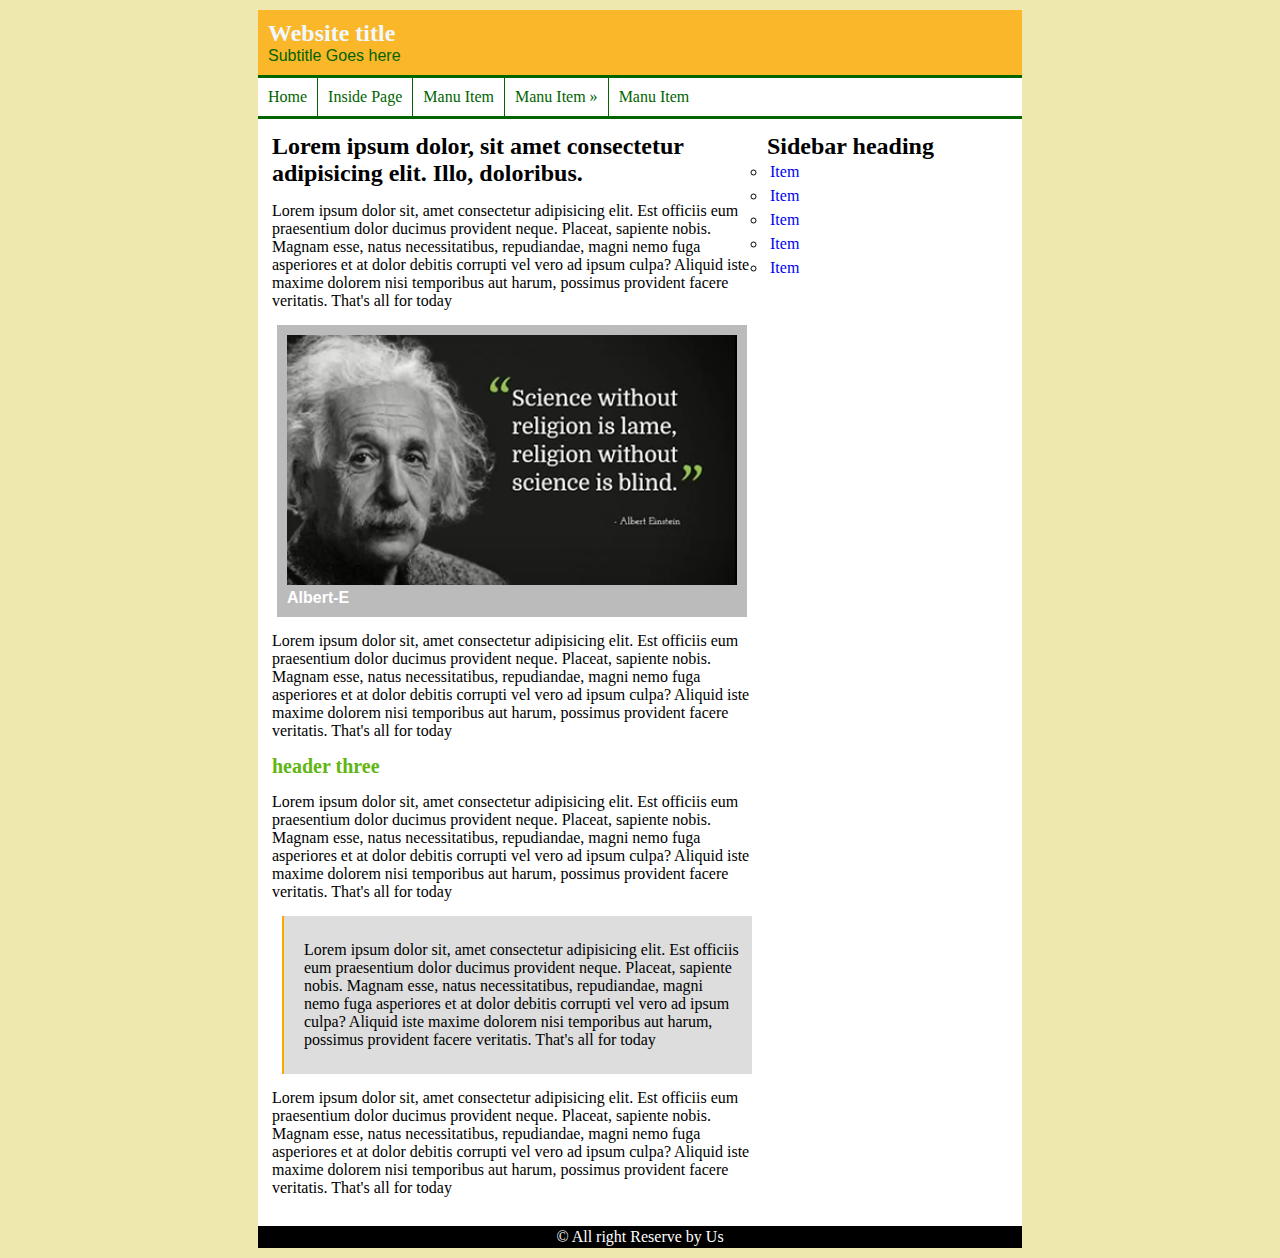
<file: inside.html>
<!DOCTYPE html>
<html lang="en">
<head>
  <meta charset="UTF-8">
  <meta http-equiv="X-UA-Compatible" content="IE=edge">
  <meta name="viewport" content="width=device-width, initial-scale=1.0">
  <title>Inside page</title>

  <link rel="stylesheet" href="style.css">


 <link rel="icon" href="Images/icons8-favicon-48.png" type="Images/png">


</head>
<body>
  <div id="wrapper">
    <header>
      <div id ="header">
        <h2>Website title</h2>
        <p>Subtitle Goes here</p>
      </div>
    </header>
  
    <nav>
      <div id="nav">
        <ul>
          <li><a href="Index.html">Home</a></li>
          <li><a href="#">Inside Page</a></li>
          <li><a href="#">Manu Item</a></li>
          <li><a href="#">Manu Item &raquo;</a>
            <ul>
              <li><a href="">Manu Item</a></li>
              <li><a href="">Manu Item</a></li>
              <li><a href="">Manu Item</a></li>
              <li><a href="">Manu Item</a></li>
            </ul>
          </li>
          <li><a href="#">Manu Item</a></li>
        </ul>
      </div>
    </nav>
  
  
    <div id="content_wrapper">
      <div id="content">
        <article>
          <h2>Lorem ipsum dolor, sit amet consectetur adipisicing elit. Illo, doloribus.</h2>
          <p>Lorem ipsum dolor sit, amet consectetur adipisicing elit. Est officiis eum praesentium dolor ducimus provident neque. Placeat, sapiente nobis. Magnam esse, natus necessitatibus, repudiandae, magni nemo fuga asperiores et at dolor debitis corrupti vel vero ad ipsum culpa? Aliquid iste maxime dolorem nisi temporibus aut harum, possimus provident facere veritatis. That's all for today</p>

          

          <figure>
            <img src="Images/Albert-E.png" alt="">
            <figcaption>Albert-E</figcaption>
          </figure>

          <p>Lorem ipsum dolor sit, amet consectetur adipisicing elit. Est officiis eum praesentium dolor ducimus provident neque. Placeat, sapiente nobis. Magnam esse, natus necessitatibus, repudiandae, magni nemo fuga asperiores et at dolor debitis corrupti vel vero ad ipsum culpa? Aliquid iste maxime dolorem nisi temporibus aut harum, possimus provident facere veritatis. That's all for today</p>

          <h3>header three</h3>
          <p>Lorem ipsum dolor sit, amet consectetur adipisicing elit. Est officiis eum praesentium dolor ducimus provident neque. Placeat, sapiente nobis. Magnam esse, natus necessitatibus, repudiandae, magni nemo fuga asperiores et at dolor debitis corrupti vel vero ad ipsum culpa? Aliquid iste maxime dolorem nisi temporibus aut harum, possimus provident facere veritatis. That's all for today</p>

          <blockquote>
            <p>Lorem ipsum dolor sit, amet consectetur adipisicing elit. Est officiis eum praesentium dolor ducimus provident neque. Placeat, sapiente nobis. Magnam esse, natus necessitatibus, repudiandae, magni nemo fuga asperiores et at dolor debitis corrupti vel vero ad ipsum culpa? Aliquid iste maxime dolorem nisi temporibus aut harum, possimus provident facere veritatis. That's all for today</p>
          </blockquote>

          <p>Lorem ipsum dolor sit, amet consectetur adipisicing elit. Est officiis eum praesentium dolor ducimus provident neque. Placeat, sapiente nobis. Magnam esse, natus necessitatibus, repudiandae, magni nemo fuga asperiores et at dolor debitis corrupti vel vero ad ipsum culpa? Aliquid iste maxime dolorem nisi temporibus aut harum, possimus provident facere veritatis. That's all for today</p>
          
        </article>
      </div>
  
      <div id="aside">
        <aside>
          <h2>Sidebar heading</h2>
          <ul>
            <li><a href="#">Item</a></li>
            <li><a href="#">Item</a></li>
            <li><a href="#">Item</a></li>
            <li><a href="#">Item</a></li>
            <li><a href="#">Item</a></li>
          </ul>
        </aside>
      </div>
    </div>
  
    <footer id="footer">
      <div>&copy All right Reserve by Us</div>
    </footer>
  </div>

</body>
</html>






<!--


<!DOCTYPE html>
<html lang="en">
<head>
    <meta charset="UTF-8">
    <meta http-equiv="X-UA-Compatible" content="IE=edge">
    <meta name="viewport" content="width=device-width, initial-scale=1.0">
    <title>My New Web Design Project start </title>
    <!--
        <link rel="stylesheet" href="themes/default/default.css" type="text/css" media="screen" />
        <link rel="stylesheet" href="themes/light/light.css" type="text/css" media="screen" />
        <link rel="stylesheet" href="themes/dark/dark.css" type="text/css" media="screen" />
        <link rel="stylesheet" href="themes/bar/bar.css" type="text/css" media="screen" />
        <link rel="stylesheet" href="nivo-slider.css" type="text/css" media="screen" />

    <script src="http://ajax.googleapis.com/ajax/libs/jquery/1.11.3/jquery.min.js"></script>
	<script src="js/bjqs-1.3.min.js"></script>	
	<link rel="stylesheet" href="bjqs.css">

    <link rel="stylesheet" href="style.css">
    <link rel="stylesheet" href="font/font.css">
</head>

<body>
  <h2> Slider</h2>

    <div class="bnrLft">
        <div id="banner-slide">
          <!-- start Basic Jquery Slider
          <ul class="bjqs">
            <li><img src="Images/banner01.jpg" alt="">
              <div class="bjqs-caption">
                <h2>WHAT WE OFFER</h2>
                <p>Lorem ipsum dolor sit amet, <br>
                  consectetur adipisicing elit</p>
                <a href="#">READ MORE</a> </div>
            </li>
            <li><img src="Images/banner02.jpg" alt="">
              <div class="bjqs-caption">
                <h2>WHAT WE OFFER</h2>
                <p>Lorem ipsum dolor sit amet, <br>
                  consectetur adipisicing elit</p>
                <a href="#">READ MORE</a> </div>
            </li>
            <li><img src="Images/banner03.jpg" alt="">
              <div class="bjqs-caption">
                <h2>WHAT WE OFFER</h2>
                <p>Lorem ipsum dolor sit amet, <br>
                  consectetur adipisicing elit</p>
                <a href="#">READ MORE</a> </div>
            </li>
          </ul>
          <!-- end Basic jQuery Slider 
        </div>
      </div>
      <!-- End outer wrapper 
   
  <script class="secret-source">
          jQuery(document).ready(function($) {
            
            $('#banner-slide').bjqs({
              animtype      : 'slide',
              height        : 395,
              width         : 617,
              responsive    : true,
              randomstart   : false
            });
            
          });
  </script>
      <script src="http://ajax.googleapis.com/ajax/libs/jquery/1.10.2/jquery.min.js"></script>
      <script src="js/bjqs-1.3.min.js"></script>
      <script type="text/javascript" src="js/acor.js">
  
  /***********************************************
  * Accordion Content script- (c) Dynamic Drive DHTML code library (www.dynamicdrive.com)
  * Visit http://www.dynamicDrive.com for hundreds of DHTML scripts
  * This notice must stay intact for legal use
  ***********************************************/
  
  </script>






<!--

<div class="slider-wrapper theme-bar">
        <div id="slider" class="nivoSlider">
            <img src="Images/toystory.jpg" data-thumb="Images/toystory.jpg" alt="" />

            <a href="http://dev7studios.com"><img src="Images/up.jpg" data-thumb="Images/up.jpg" alt="" title="This is an example of a caption" /></a>

            <img src="Images/walle.jpg" data-thumb="Images/walle.jpg" alt="" data-transition="slideInLeft" />

            <img src="Images/nemo.jpg" data-thumb="Images/nemo.jpg" alt="" title="#htmlcaption" />
        </div>
        <div id="htmlcaption" class="nivo-html-caption">
            <strong>This</strong> is an example of a <em>HTML</em> caption with <a href="#">a link</a>. 
        </div>
    </div>

    <script type="text/javascript" src="js/jquery-1.9.0.min.js"></script>
    <script type="text/javascript" src="js/jquery.nivo.slider.js"></script>
    <script type="text/javascript">
    $(window).load(function() {
        $('#slider').nivoSlider();
    });
    </script>



    
</body>
</html> -->
</file>
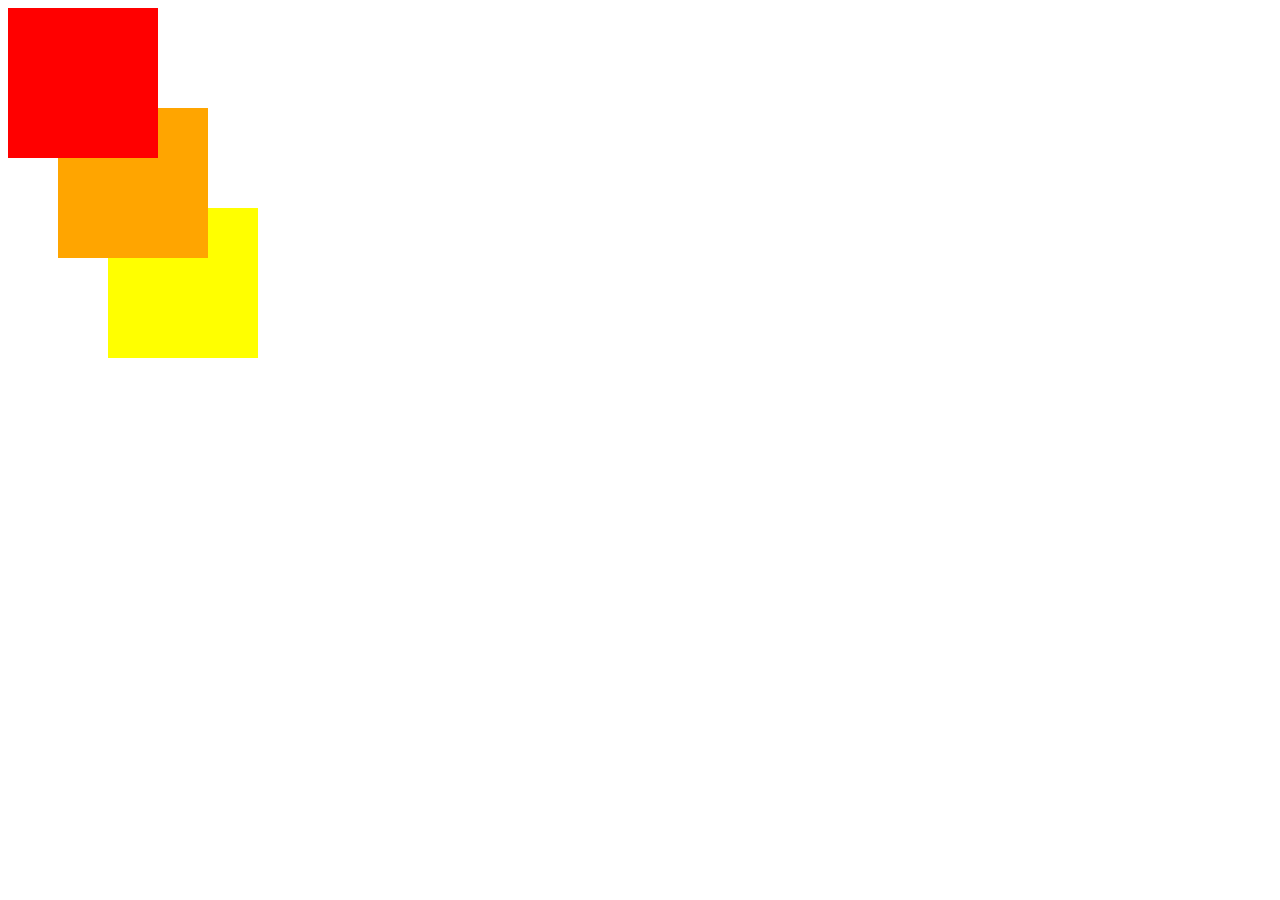
<file: Z-Indexing/z-index.html>
<!DOCTYPE html>
<html lang="en">
<head>
    <meta charset="UTF-8">
    <meta name="viewport" content="width=device-width, initial-scale=1.0">
    <link rel="stylesheet" href="z-style.css">
    <title>Document</title>
</head>
<body>
    
    <div class="box1"></div>
    <div class="box2"></div>
    <div class="box3"></div>


</body>
</html>
</file>
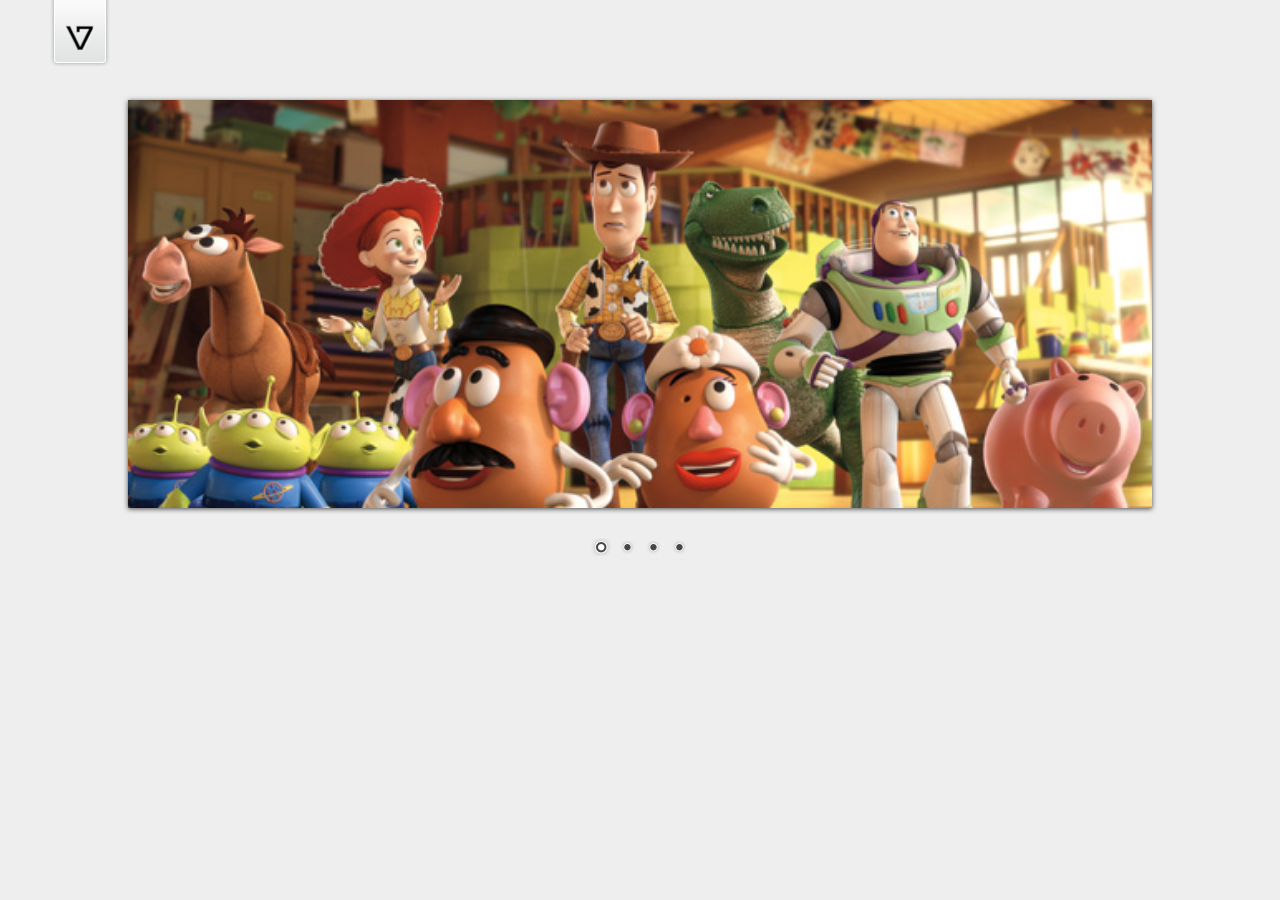
<file: Nivo-Slider-master/demo/demo.html>
<!DOCTYPE HTML PUBLIC "-//W3C//DTD HTML 4.01//EN" "http://www.w3.org/TR/html4/strict.dtd">
<meta http-equiv="Content-Type" content="text/html; charset=utf-8">
<html lang="en">
<head>
    <title>Nivo Slider Demo</title>
    <link rel="stylesheet" href="../themes/default/default.css" type="text/css" media="screen" />
    <link rel="stylesheet" href="../themes/light/light.css" type="text/css" media="screen" />
    <link rel="stylesheet" href="../themes/dark/dark.css" type="text/css" media="screen" />
    <link rel="stylesheet" href="../themes/bar/bar.css" type="text/css" media="screen" />
    <link rel="stylesheet" href="../nivo-slider.css" type="text/css" media="screen" />
   

   <link rel="stylesheet" href="style.css" type="text/css" media="screen" />
</head>
<body>
    <div id="wrapper">
        <a href="http://dev7studios.com" id="dev7link" title="Go to dev7studios">dev7studios</a>

        <div class="slider-wrapper theme-default">
            <div id="slider" class="nivoSlider">
                <img src="images/toystory.jpg" data-thumb="images/toystory.jpg" alt="" />
                <a href="http://dev7studios.com"><img src="images/up.jpg" data-thumb="images/up.jpg" alt="" title="This is an example of a caption" /></a>
                <img src="images/walle.jpg" data-thumb="images/walle.jpg" alt="" data-transition="slideInLeft" />
                <img src="images/nemo.jpg" data-thumb="images/nemo.jpg" alt="" title="#htmlcaption" />
            </div>
            <div id="htmlcaption" class="nivo-html-caption">
                <strong>This</strong> is an example of a <em>HTML</em> caption with <a href="#">a link</a>. 
            </div>
        </div>

    </div>
    <script type="text/javascript" src="scripts/jquery-1.9.0.min.js"></script>
    <script type="text/javascript" src="../jquery.nivo.slider.js"></script>
    <script type="text/javascript">
    $(window).load(function() {
        $('#slider').nivoSlider();
    });
    </script>
</body>
</html>
</file>
<file: style.css>
*{margin: 0; padding: 0;}
body{
    background-color: #EEE8AE;
}

blockquote{
    background-color: #ddd;
    margin-left: 10px;
    padding: 10px;
    padding-left: 20px;
    border-left: 2px solid orange;
}

#wrapper{
    width: 764px;
    margin: 10PX auto;
}
#header{
    background-color: #FAB72A;
    padding: 10PX;
    border-bottom:3px solid darkgreen;
}

#header h2{
    color: aliceblue;
    font-family: 'Times New Roman', Times, serif;
}

#header p{
    color: darkgreen;
    font-family: 'Gill Sans', 'Gill Sans MT', Calibri, 'Trebuchet MS', sans-serif;
}

#nav {
    background-color: white;
    height: 38px;
    border-bottom:3px solid darkgreen;
  }

#nav ul{
    background-color: white;
    list-style-type: none;
    z-index: 999;
}
#nav ul li{
    float: left;
    border-right: 1px solid darkgreen;
}

#nav ul li:last-child{
    border: none;
}

#nav ul li a{
    text-decoration: none;
    color: darkgreen;
    padding: 10px;
    display: block;
}

#nav ul li a:hover{
    color: greenyellow;
}

#nav ul li{
    position: relative;
}

#nav ul li:hover ul{
    left: 0; 
}


#nav ul li ul{
    position: absolute;
    left: -9999px;
    
}
#nav ul li ul li{
    float: none;
    border-right: none;
    border-bottom: 3px solid darkgreen;
    width:150px;

}

#nav ul li ul li:first-child{
   border-top: 3px solid darkgreen;
}

#slider img{
    vertical-align: middle;
}

#content_wrapper{
    background-color: white;
    
    padding: 14px;
    min-height: 150px;
    overflow: hidden;
}

#content{
    width: 480px;
    margin-right: 10px;
    float: left;
}
#content p{
    margin: 15px 0px;
}

#content h3{
    color: rgb(97, 182, 17);
    font-size: 20px;
}

#content img{
   width: 450px;
    
}

#content figure{
    width: 450px;
    padding: 10px;
    margin: 0 auto;
    background-color: #bbb;
    display: block;
}

#content figcaption{
    color: white;
    font-family: Arial, Helvetica, sans-serif;
    font-weight: bold;
}

#aside{
    width: 240px;
    margin-left: 5px;
    float:left;
   
}

#aside ul li{
    list-style-type: circle ;
}

#aside ul li a{
   text-decoration: none;
   padding: 3px;
   display: block;
}

#footer{
    background-color: black;
    color: white;
    padding: 2px;
    text-align: center;
}








/*
.nivoSlider {
    width: 60%;
}

.theme-dark.slider-wrapper {
    background: none;
    margin-left: 300px;
}

.nivo-caption {
    left: 0px;
    bottom: 31px;
    width: 40%;
}
*/
</file>
<file: themes/default/default.css>
/*
Skin Name: Nivo Slider Default Theme
Skin URI: http://nivo.dev7studios.com
Description: The default skin for the Nivo Slider.
Version: 1.3
Author: Gilbert Pellegrom
Author URI: http://dev7studios.com
Supports Thumbs: true
*/

.theme-default .nivoSlider {
	position:relative;
	background:#fff url(loading.gif) no-repeat 50% 50%;
    margin-bottom:10px;
    -webkit-box-shadow: 0px 1px 5px 0px #4a4a4a;
    -moz-box-shadow: 0px 1px 5px 0px #4a4a4a;
    box-shadow: 0px 1px 5px 0px #4a4a4a;
}
.theme-default .nivoSlider img {
	position:absolute;
	top:0px;
	left:0px;
	display:none;
}
.theme-default .nivoSlider a {
	border:0;
	display:block;
}

.theme-default .nivo-controlNav {
	text-align: center;
	padding: 20px 0;
}
.theme-default .nivo-controlNav a {
	display:inline-block;
	width:22px;
	height:22px;
	background:url(bullets.png) no-repeat;
	text-indent:-9999px;
	border:0;
	margin: 0 2px;
}
.theme-default .nivo-controlNav a.active {
	background-position:0 -22px;
}

.theme-default .nivo-directionNav a {
	display:block;
	width:30px;
	height:30px;
	background:url(arrows.png) no-repeat;
	text-indent:-9999px;
	border:0;
	opacity: 0;
	-webkit-transition: all 200ms ease-in-out;
    -moz-transition: all 200ms ease-in-out;
    -o-transition: all 200ms ease-in-out;
    transition: all 200ms ease-in-out;
}
.theme-default:hover .nivo-directionNav a { opacity: 1; }
.theme-default a.nivo-nextNav {
	background-position:-30px 0;
	right:15px;
}
.theme-default a.nivo-prevNav {
	left:15px;
}

.theme-default .nivo-caption {
    font-family: Helvetica, Arial, sans-serif;
}
.theme-default .nivo-caption a {
    color:#fff;
    border-bottom:1px dotted #fff;
}
.theme-default .nivo-caption a:hover {
    color:#fff;
}

.theme-default .nivo-controlNav.nivo-thumbs-enabled {
	width: 100%;
}
.theme-default .nivo-controlNav.nivo-thumbs-enabled a {
	width: auto;
	height: auto;
	background: none;
	margin-bottom: 5px;
}
.theme-default .nivo-controlNav.nivo-thumbs-enabled img {
	display: block;
	width: 120px;
	height: auto;
}
</file>
<file: themes/light/light.css>
/*
Skin Name: Nivo Slider Light Theme
Skin URI: http://nivo.dev7studios.com
Description: A light skin for the Nivo Slider.
Version: 1.0
Author: Gilbert Pellegrom
Author URI: http://dev7studios.com
Supports Thumbs: true
*/

.theme-light.slider-wrapper {
    background: #fff;
    padding: 10px;
}
.theme-light .nivoSlider {
	position:relative;
	background:#fff url(loading.gif) no-repeat 50% 50%;
    margin-bottom:10px;
    overflow: visible;
}
.theme-light .nivoSlider img {
	position:absolute;
	top:0px;
	left:0px;
	display:none;
}
.theme-light .nivoSlider a {
	border:0;
	display:block;
}

.theme-light .nivo-controlNav {
	text-align: left;
	padding: 0;
	position: relative;
	z-index: 10;
}
.theme-light .nivo-controlNav a {
	display:inline-block;
	width:10px;
	height:10px;
	background:url(bullets.png) no-repeat;
	text-indent:-9999px;
	border:0;
	margin: 0 2px;
}
.theme-light .nivo-controlNav a.active {
	background-position:0 100%;
}

.theme-light .nivo-directionNav a {
	display:block;
	width:30px;
	height:30px;
	background: url(arrows.png) no-repeat;
	text-indent:-9999px;
	border:0;
	top: auto;
	bottom: -36px;
	z-index: 11;
}
.theme-light .nivo-directionNav a:hover {
    background-color: #eee;
    -webkit-border-radius: 2px;
    -moz-border-radius: 2px;
    border-radius: 2px;
}
.theme-light a.nivo-nextNav {
	background-position:160% 50%;
	right:0px;
}
.theme-light a.nivo-prevNav {
    background-position:-60% 50%;
    left: auto;
	right: 35px;
}

.theme-light .nivo-caption {
    font-family: Helvetica, Arial, sans-serif;
}
.theme-light .nivo-caption a {
    color:#fff;
    border-bottom:1px dotted #fff;
}
.theme-light .nivo-caption a:hover {
    color:#fff;
}

.theme-light .nivo-controlNav.nivo-thumbs-enabled {
	width: 80%;
}
.theme-light .nivo-controlNav.nivo-thumbs-enabled a {
	width: auto;
	height: auto;
	background: none;
	margin-bottom: 5px;
}
.theme-light .nivo-controlNav.nivo-thumbs-enabled img {
	display: block;
	width: 120px;
	height: auto;
}
</file>
<file: themes/dark/dark.css>
/*
Skin Name: Nivo Slider Dark Theme
Skin URI: http://nivo.dev7studios.com
Description: A dark skin for the Nivo Slider.
Version: 1.0
Author: Gilbert Pellegrom
Author URI: http://dev7studios.com
Supports Thumbs: true
*/

.theme-dark.slider-wrapper {
    background: #222;
    padding: 10px;
}
.theme-dark .nivoSlider {
	position:relative;
	background:#fff url(loading.gif) no-repeat 50% 50%;
    margin-bottom:10px;
    overflow: visible;
}
.theme-dark .nivoSlider img {
	position:absolute;
	top:0px;
	left:0px;
	display:none;
}
.theme-dark .nivoSlider a {
	border:0;
	display:block;
}

.theme-dark .nivo-controlNav {
	text-align: left;
	padding: 0;
	position: relative;
	z-index: 10;
}
.theme-dark .nivo-controlNav a {
	display:inline-block;
	width:10px;
	height:10px;
	background:url(bullets.png) no-repeat 0 2px;
	text-indent:-9999px;
	border:0;
	margin: 0 2px;
}
.theme-dark .nivo-controlNav a.active {
	background-position:0 100%;
}

.theme-dark .nivo-directionNav a {
	display:block;
	width:30px;
	height:30px;
	background: url(arrows.png) no-repeat;
	text-indent:-9999px;
	border:0;
	top: auto;
	bottom: -36px;
	z-index: 11;
}
.theme-dark .nivo-directionNav a:hover {
    background-color: #333;
    -webkit-border-radius: 2px;
    -moz-border-radius: 2px;
    border-radius: 2px;
}
.theme-dark a.nivo-nextNav {
	background-position:-16px 50%;
	right:0px;
}
.theme-dark a.nivo-prevNav {
    background-position:11px 50%;
    left: auto;
	right: 35px;
}

.theme-dark .nivo-caption {
    font-family: Helvetica, Arial, sans-serif;
}
.theme-dark .nivo-caption a {
    color:#fff;
    border-bottom:1px dotted #fff;
}
.theme-dark .nivo-caption a:hover {
    color:#fff;
}

.theme-dark .nivo-controlNav.nivo-thumbs-enabled {
	width: 80%;
}
.theme-dark .nivo-controlNav.nivo-thumbs-enabled a {
	width: auto;
	height: auto;
	background: none;
	margin-bottom: 5px;
}
.theme-dark .nivo-controlNav.nivo-thumbs-enabled img {
	display: block;
	width: 120px;
	height: auto;
}
</file>
<file: themes/bar/bar.css>
/*
Skin Name: Nivo Slider Bar Theme
Skin URI: http://nivo.dev7studios.com
Description: The bottom bar skin for the Nivo Slider.
Version: 1.0
Author: Gilbert Pellegrom
Author URI: http://dev7studios.com
Supports Thumbs: false
*/

.theme-bar.slider-wrapper {
    position: relative;
    border: 1px solid #333;
    overflow: hidden;
}
.theme-bar .nivoSlider {
	position:relative;
	background:#fff url(loading.gif) no-repeat 50% 50%;
}
.theme-bar .nivoSlider img {
	position:absolute;
	top:0px;
	left:0px;
	display:none;
}
.theme-bar .nivoSlider a {
	border:0;
	display:block;
}

.theme-bar .nivo-controlNav {
    position: absolute;
    left: 0;
    bottom: -41px;
    z-index: 10;
    width: 100%;
    height: 30px;
	text-align: center;
	padding: 5px 0;
	border-top: 1px solid #333;
	background: #333;
    background: -moz-linear-gradient(top,  #565656 0%, #333333 100%); /* FF3.6+ */
    background: -webkit-gradient(linear, left top, left bottom, color-stop(0%,#565656), color-stop(100%,#333333)); /* Chrome,Safari4+ */
    background: -webkit-linear-gradient(top,  #565656 0%,#333333 100%); /* Chrome10+,Safari5.1+ */
    background: -o-linear-gradient(top,  #565656 0%,#333333 100%); /* Opera 11.10+ */
    background: -ms-linear-gradient(top,  #565656 0%,#333333 100%); /* IE10+ */
    background: linear-gradient(to bottom,  #565656 0%,#333333 100%); /* W3C */
    filter: progid:DXImageTransform.Microsoft.gradient( startColorstr='#565656', endColorstr='#333333',GradientType=0 ); /* IE6-9 */
    opacity: 0.5;
    -webkit-transition: all 200ms ease-in-out;
    -moz-transition: all 200ms ease-in-out;
    -o-transition: all 200ms ease-in-out;
    transition: all 200ms ease-in-out;
}
.theme-bar:hover .nivo-controlNav {
    bottom: 0;
    opacity: 1;
}
.theme-bar .nivo-controlNav a {
	display:inline-block;
	width:22px;
	height:22px;
	background:url(bullets.png) no-repeat;
	text-indent:-9999px;
	border:0;
	margin: 5px 2px 0 2px;
}
.theme-bar .nivo-controlNav a.active {
	background-position:0 -22px;
}

.theme-bar .nivo-directionNav a {
	display:block;
	border:0;
	color: #fff;
	text-transform: uppercase;
	top: auto;
	bottom: 10px;
	z-index: 11;
	font-family: "Helvetica Neue", Helvetica, Arial, sans-serif;
	font-size: 13px;
	line-height: 20px;
	opacity: 0.5;
    -webkit-transition: all 200ms ease-in-out;
    -moz-transition: all 200ms ease-in-out;
    -o-transition: all 200ms ease-in-out;
    transition: all 200ms ease-in-out;
}
.theme-bar a.nivo-nextNav { right: -50px; }
.theme-bar a.nivo-prevNav { left: -50px; }
.theme-bar:hover a.nivo-nextNav { 
    right: 15px; 
    opacity: 1;
}
.theme-bar:hover a.nivo-prevNav { 
    left: 15px; 
    opacity: 1;
}
.theme-bar .nivo-directionNav a:hover { color: #ddd; }

.theme-bar .nivo-caption {
    font-family: Helvetica, Arial, sans-serif;
    -webkit-transition: all 200ms ease-in-out;
    -moz-transition: all 200ms ease-in-out;
    -o-transition: all 200ms ease-in-out;
    transition: all 200ms ease-in-out;
}
.theme-bar:hover .nivo-caption {
    bottom: 41px;
}
.theme-bar .nivo-caption a {
    color:#fff;
    border-bottom:1px dotted #fff;
}
.theme-bar .nivo-caption a:hover {
    color:#fff;
}

.theme-bar .nivo-controlNav.nivo-thumbs-enabled {
	width: 100%;
}
.theme-bar .nivo-controlNav.nivo-thumbs-enabled a {
	width: auto;
	height: auto;
	background: none;
	margin-bottom: 5px;
}
.theme-bar .nivo-controlNav.nivo-thumbs-enabled img {
	display: block;
	width: 120px;
	height: auto;
}
</file>
<file: font/font.css>
@font-face {
    font-family: RubikPuddles-Regular;
    src: url(../font/RubikPuddles-Regular.eot) format(eot),
    url(../font/RubikPuddles-Regular.ttf) format(ttf),
    url(../font/RubikPuddles-Regular.svg#RubikPuddles-Regular) format(svg),
    url(../font/RubikPuddles-Regular.woff) format(woff);
}
</file>
<file: Z-Indexing/z-style.css>
.box1{
    height: 150px;
    width: 150px;
    background-color: red;
    left: 0;
    top: 0;
    position: relative;
    z-index: 8;
}
.box2{
    height: 150px;
    width: 150px;
    background-color: orange;
    left: 50px;
    top: -50px;
    position: relative;
    z-index: 7;
}
.box3{
    height: 150px;
    width: 150px;
    background-color: yellow;
    left: 100px;
    top: -100px;
    position: relative;
    z-index: 6;
}
</file>
<file: Nivo-Slider-master/themes/default/default.css>
/*
Skin Name: Nivo Slider Default Theme
Skin URI: http://nivo.dev7studios.com
Description: The default skin for the Nivo Slider.
Version: 1.3
Author: Gilbert Pellegrom
Author URI: http://dev7studios.com
Supports Thumbs: true
*/

.theme-default .nivoSlider {
	position:relative;
	background:#fff url(loading.gif) no-repeat 50% 50%;
    margin-bottom:10px;
    -webkit-box-shadow: 0px 1px 5px 0px #4a4a4a;
    -moz-box-shadow: 0px 1px 5px 0px #4a4a4a;
    box-shadow: 0px 1px 5px 0px #4a4a4a;
}
.theme-default .nivoSlider img {
	position:absolute;
	top:0px;
	left:0px;
	display:none;
}
.theme-default .nivoSlider a {
	border:0;
	display:block;
}

.theme-default .nivo-controlNav {
	text-align: center;
	padding: 20px 0;
}
.theme-default .nivo-controlNav a {
	display:inline-block;
	width:22px;
	height:22px;
	background:url(bullets.png) no-repeat;
	text-indent:-9999px;
	border:0;
	margin: 0 2px;
}
.theme-default .nivo-controlNav a.active {
	background-position:0 -22px;
}

.theme-default .nivo-directionNav a {
	display:block;
	width:30px;
	height:30px;
	background:url(arrows.png) no-repeat;
	text-indent:-9999px;
	border:0;
	opacity: 0;
	-webkit-transition: all 200ms ease-in-out;
    -moz-transition: all 200ms ease-in-out;
    -o-transition: all 200ms ease-in-out;
    transition: all 200ms ease-in-out;
}
.theme-default:hover .nivo-directionNav a { opacity: 1; }
.theme-default a.nivo-nextNav {
	background-position:-30px 0;
	right:15px;
}
.theme-default a.nivo-prevNav {
	left:15px;
}

.theme-default .nivo-caption {
    font-family: Helvetica, Arial, sans-serif;
}
.theme-default .nivo-caption a {
    color:#fff;
    border-bottom:1px dotted #fff;
}
.theme-default .nivo-caption a:hover {
    color:#fff;
}

.theme-default .nivo-controlNav.nivo-thumbs-enabled {
	width: 100%;
}
.theme-default .nivo-controlNav.nivo-thumbs-enabled a {
	width: auto;
	height: auto;
	background: none;
	margin-bottom: 5px;
}
.theme-default .nivo-controlNav.nivo-thumbs-enabled img {
	display: block;
	width: 120px;
	height: auto;
}
</file>
<file: Nivo-Slider-master/themes/light/light.css>
/*
Skin Name: Nivo Slider Light Theme
Skin URI: http://nivo.dev7studios.com
Description: A light skin for the Nivo Slider.
Version: 1.0
Author: Gilbert Pellegrom
Author URI: http://dev7studios.com
Supports Thumbs: true
*/

.theme-light.slider-wrapper {
    background: #fff;
    padding: 10px;
}
.theme-light .nivoSlider {
	position:relative;
	background:#fff url(loading.gif) no-repeat 50% 50%;
    margin-bottom:10px;
    overflow: visible;
}
.theme-light .nivoSlider img {
	position:absolute;
	top:0px;
	left:0px;
	display:none;
}
.theme-light .nivoSlider a {
	border:0;
	display:block;
}

.theme-light .nivo-controlNav {
	text-align: left;
	padding: 0;
	position: relative;
	z-index: 10;
}
.theme-light .nivo-controlNav a {
	display:inline-block;
	width:10px;
	height:10px;
	background:url(bullets.png) no-repeat;
	text-indent:-9999px;
	border:0;
	margin: 0 2px;
}
.theme-light .nivo-controlNav a.active {
	background-position:0 100%;
}

.theme-light .nivo-directionNav a {
	display:block;
	width:30px;
	height:30px;
	background: url(arrows.png) no-repeat;
	text-indent:-9999px;
	border:0;
	top: auto;
	bottom: -36px;
	z-index: 11;
}
.theme-light .nivo-directionNav a:hover {
    background-color: #eee;
    -webkit-border-radius: 2px;
    -moz-border-radius: 2px;
    border-radius: 2px;
}
.theme-light a.nivo-nextNav {
	background-position:160% 50%;
	right:0px;
}
.theme-light a.nivo-prevNav {
    background-position:-60% 50%;
    left: auto;
	right: 35px;
}

.theme-light .nivo-caption {
    font-family: Helvetica, Arial, sans-serif;
}
.theme-light .nivo-caption a {
    color:#fff;
    border-bottom:1px dotted #fff;
}
.theme-light .nivo-caption a:hover {
    color:#fff;
}

.theme-light .nivo-controlNav.nivo-thumbs-enabled {
	width: 80%;
}
.theme-light .nivo-controlNav.nivo-thumbs-enabled a {
	width: auto;
	height: auto;
	background: none;
	margin-bottom: 5px;
}
.theme-light .nivo-controlNav.nivo-thumbs-enabled img {
	display: block;
	width: 120px;
	height: auto;
}
</file>
<file: Nivo-Slider-master/themes/dark/dark.css>
/*
Skin Name: Nivo Slider Dark Theme
Skin URI: http://nivo.dev7studios.com
Description: A dark skin for the Nivo Slider.
Version: 1.0
Author: Gilbert Pellegrom
Author URI: http://dev7studios.com
Supports Thumbs: true
*/

.theme-dark.slider-wrapper {
    background: #222;
    padding: 10px;
}
.theme-dark .nivoSlider {
	position:relative;
	background:#fff url(loading.gif) no-repeat 50% 50%;
    margin-bottom:10px;
    overflow: visible;
}
.theme-dark .nivoSlider img {
	position:absolute;
	top:0px;
	left:0px;
	display:none;
}
.theme-dark .nivoSlider a {
	border:0;
	display:block;
}

.theme-dark .nivo-controlNav {
	text-align: left;
	padding: 0;
	position: relative;
	z-index: 10;
}
.theme-dark .nivo-controlNav a {
	display:inline-block;
	width:10px;
	height:10px;
	background:url(bullets.png) no-repeat 0 2px;
	text-indent:-9999px;
	border:0;
	margin: 0 2px;
}
.theme-dark .nivo-controlNav a.active {
	background-position:0 100%;
}

.theme-dark .nivo-directionNav a {
	display:block;
	width:30px;
	height:30px;
	background: url(arrows.png) no-repeat;
	text-indent:-9999px;
	border:0;
	top: auto;
	bottom: -36px;
	z-index: 11;
}
.theme-dark .nivo-directionNav a:hover {
    background-color: #333;
    -webkit-border-radius: 2px;
    -moz-border-radius: 2px;
    border-radius: 2px;
}
.theme-dark a.nivo-nextNav {
	background-position:-16px 50%;
	right:0px;
}
.theme-dark a.nivo-prevNav {
    background-position:11px 50%;
    left: auto;
	right: 35px;
}

.theme-dark .nivo-caption {
    font-family: Helvetica, Arial, sans-serif;
}
.theme-dark .nivo-caption a {
    color:#fff;
    border-bottom:1px dotted #fff;
}
.theme-dark .nivo-caption a:hover {
    color:#fff;
}

.theme-dark .nivo-controlNav.nivo-thumbs-enabled {
	width: 80%;
}
.theme-dark .nivo-controlNav.nivo-thumbs-enabled a {
	width: auto;
	height: auto;
	background: none;
	margin-bottom: 5px;
}
.theme-dark .nivo-controlNav.nivo-thumbs-enabled img {
	display: block;
	width: 120px;
	height: auto;
}
</file>
<file: Nivo-Slider-master/themes/bar/bar.css>
/*
Skin Name: Nivo Slider Bar Theme
Skin URI: http://nivo.dev7studios.com
Description: The bottom bar skin for the Nivo Slider.
Version: 1.0
Author: Gilbert Pellegrom
Author URI: http://dev7studios.com
Supports Thumbs: false
*/

.theme-bar.slider-wrapper {
    position: relative;
    border: 1px solid #333;
    overflow: hidden;
}
.theme-bar .nivoSlider {
	position:relative;
	background:#fff url(loading.gif) no-repeat 50% 50%;
}
.theme-bar .nivoSlider img {
	position:absolute;
	top:0px;
	left:0px;
	display:none;
}
.theme-bar .nivoSlider a {
	border:0;
	display:block;
}

.theme-bar .nivo-controlNav {
    position: absolute;
    left: 0;
    bottom: -41px;
    z-index: 10;
    width: 100%;
    height: 30px;
	text-align: center;
	padding: 5px 0;
	border-top: 1px solid #333;
	background: #333;
    background: -moz-linear-gradient(top,  #565656 0%, #333333 100%); /* FF3.6+ */
    background: -webkit-gradient(linear, left top, left bottom, color-stop(0%,#565656), color-stop(100%,#333333)); /* Chrome,Safari4+ */
    background: -webkit-linear-gradient(top,  #565656 0%,#333333 100%); /* Chrome10+,Safari5.1+ */
    background: -o-linear-gradient(top,  #565656 0%,#333333 100%); /* Opera 11.10+ */
    background: -ms-linear-gradient(top,  #565656 0%,#333333 100%); /* IE10+ */
    background: linear-gradient(to bottom,  #565656 0%,#333333 100%); /* W3C */
    filter: progid:DXImageTransform.Microsoft.gradient( startColorstr='#565656', endColorstr='#333333',GradientType=0 ); /* IE6-9 */
    opacity: 0.5;
    -webkit-transition: all 200ms ease-in-out;
    -moz-transition: all 200ms ease-in-out;
    -o-transition: all 200ms ease-in-out;
    transition: all 200ms ease-in-out;
}
.theme-bar:hover .nivo-controlNav {
    bottom: 0;
    opacity: 1;
}
.theme-bar .nivo-controlNav a {
	display:inline-block;
	width:22px;
	height:22px;
	background:url(bullets.png) no-repeat;
	text-indent:-9999px;
	border:0;
	margin: 5px 2px 0 2px;
}
.theme-bar .nivo-controlNav a.active {
	background-position:0 -22px;
}

.theme-bar .nivo-directionNav a {
	display:block;
	border:0;
	color: #fff;
	text-transform: uppercase;
	top: auto;
	bottom: 10px;
	z-index: 11;
	font-family: "Helvetica Neue", Helvetica, Arial, sans-serif;
	font-size: 13px;
	line-height: 20px;
	opacity: 0.5;
    -webkit-transition: all 200ms ease-in-out;
    -moz-transition: all 200ms ease-in-out;
    -o-transition: all 200ms ease-in-out;
    transition: all 200ms ease-in-out;
}
.theme-bar a.nivo-nextNav { right: -50px; }
.theme-bar a.nivo-prevNav { left: -50px; }
.theme-bar:hover a.nivo-nextNav { 
    right: 15px; 
    opacity: 1;
}
.theme-bar:hover a.nivo-prevNav { 
    left: 15px; 
    opacity: 1;
}
.theme-bar .nivo-directionNav a:hover { color: #ddd; }

.theme-bar .nivo-caption {
    font-family: Helvetica, Arial, sans-serif;
    -webkit-transition: all 200ms ease-in-out;
    -moz-transition: all 200ms ease-in-out;
    -o-transition: all 200ms ease-in-out;
    transition: all 200ms ease-in-out;
}
.theme-bar:hover .nivo-caption {
    bottom: 41px;
}
.theme-bar .nivo-caption a {
    color:#fff;
    border-bottom:1px dotted #fff;
}
.theme-bar .nivo-caption a:hover {
    color:#fff;
}

.theme-bar .nivo-controlNav.nivo-thumbs-enabled {
	width: 100%;
}
.theme-bar .nivo-controlNav.nivo-thumbs-enabled a {
	width: auto;
	height: auto;
	background: none;
	margin-bottom: 5px;
}
.theme-bar .nivo-controlNav.nivo-thumbs-enabled img {
	display: block;
	width: 120px;
	height: auto;
}
</file>
<file: Nivo-Slider-master/demo/style.css>
/*=================================*/
/* Nivo Slider Demo
/* November 2010
/* By: Gilbert Pellegrom
/* http://dev7studios.com
/*=================================*/

/*====================*/
/*=== Reset Styles ===*/
/*====================*/
html, body, div, span, applet, object, iframe,
h1, h2, h3, h4, h5, h6, p, blockquote, pre,
a, abbr, acronym, address, big, cite, code,
del, dfn, em, font, img, ins, kbd, q, s, samp,
small, strike, strong, sub, sup, tt, var,
dl, dt, dd, ol, ul, li,
fieldset, form, label, legend,
table, caption, tbody, tfoot, thead, tr, th, td {
	margin:0;
	padding:0;
	border:0;
	outline:0;
	font-weight:inherit;
	font-style:inherit;
	font-size:100%;
	font-family:inherit;
	vertical-align:baseline;
}
body {
	line-height:1;
	color:black;
	background:white;
}
table {
	border-collapse:separate;
	border-spacing:0;
}
caption, th, td {
	text-align:left;
	font-weight:normal;
}
blockquote:before, blockquote:after,
q:before, q:after {
	content:"";
}
blockquote, q {
	quotes:"" "";
}
/* HTML5 tags */
header, section, footer,
aside, nav, article, figure {
	display: block;
}

/*===================*/
/*=== Main Styles ===*/
/*===================*/
body {
	font:14px/1.6 Georgia, Palatino, Palatino Linotype, Times, Times New Roman, serif;
	color:#333;
	background:#eee;
}

a, a:visited {
	color:blue;
	text-decoration:none;
}
a:hover, a:active {
	color:#000;
	text-decoration:none;
}

#dev7link {
    position:absolute;
    top:0;
    left:50px;
    background:url(images/dev7logo.png) no-repeat;
    width:60px;
    height:67px;
    border:0;
    display:block;
    text-indent:-9999px;
}

.slider-wrapper { 
	width: 80%; 
	margin: 100px auto;
}

/*====================*/
/*=== Other Styles ===*/
/*====================*/
.clear {
	clear:both;
}
</file>
<file: bjqs.css>
/* Basic jQuery Slider essential styles */

ul.bjqs{position:relative; list-style:none;padding:0;margin:0;overflow:hidden; display:none;}
li.bjqs-slide{position:absolute; display:none;}
ul.bjqs-controls{list-style:none;margin:0;padding:0;z-index:9999;}
ul.bjqs-controls.v-centered li a{position:absolute; width:42px; height:55px; text-indent:-999999px;}
ul.bjqs-controls.v-centered li.bjqs-next a{right:0; background:url(../images/next.png) no-repeat;}
ul.bjqs-controls.v-centered li.bjqs-prev a{left:0; background:url(../images/pre.png) no-repeat;}
ol.bjqs-markers{list-style: none; padding: 0; margin: 0; width:100%; position:absolute; z-index:500; bottom:0;}
ol.bjqs-markers.h-centered{text-align: center;}
ol.bjqs-markers li{display:inline;}
ol.bjqs-markers li a{display:inline-block;}
.bjqs-caption{display:block;width:96%;margin:0; position:absolute; top:140px; left:80px;}
.bjqs-caption h2{font-family: 'SerpentineMediumRegular'; font-size:35px; color:#bc252c; text-transform:uppercase;}
.bjqs-caption p{ font:normal 16px Arial, Helvetica, sans-serif; color:#333333; margin-bottom:20px;}
.bjqs-caption a{ background: rgb(194,56,63); /* Old browsers */
background: -moz-linear-gradient(top,  rgba(194,56,63,1) 0%, rgba(171,34,40,1) 100%); /* FF3.6+ */
background: -webkit-gradient(linear, left top, left bottom, color-stop(0%,rgba(194,56,63,1)), color-stop(100%,rgba(171,34,40,1))); /* Chrome,Safari4+ */
background: -webkit-linear-gradient(top,  rgba(194,56,63,1) 0%,rgba(171,34,40,1) 100%); /* Chrome10+,Safari5.1+ */
background: -o-linear-gradient(top,  rgba(194,56,63,1) 0%,rgba(171,34,40,1) 100%); /* Opera 11.10+ */
background: -ms-linear-gradient(top,  rgba(194,56,63,1) 0%,rgba(171,34,40,1) 100%); /* IE10+ */
background: linear-gradient(to bottom,  rgba(194,56,63,1) 0%,rgba(171,34,40,1) 100%); /* W3C */
filter: progid:DXImageTransform.Microsoft.gradient( startColorstr='#c2383f', endColorstr='#ab2228',GradientType=0 ); /* IE6-9 */
border-radius:5px;  padding:10px 16px; height:34px; font:normal 14px Arial, Helvetica, sans-serif; color:#fff; line-height:34px;
-webkit-box-shadow: 0px 3px 10px 0px rgba(0, 0, 0, 0.72);
-moz-box-shadow:    0px 3px 10px 0px rgba(0, 0, 0, 0.72);
box-shadow:         0px 3px 10px 0px rgba(0, 0, 0, 0.72);
 text-decoration: none;

}

#banner-fade,
#banner-slide{
	margin-bottom: 0; 
}

ul.bjqs-controls.v-centered li a{
	display:block;
	color:#000;
	text-decoration: none;
}

ul.bjqs-controls.v-centered li a:hover{

}

ol.bjqs-markers li a{
	background:transparent;
	color:#fff;
	margin:5px;
	text-decoration: none; width:12px; height:12px; border:1px solid #fff; border-radius:50%; text-indent:-999999px;
}

ol.bjqs-markers li.active-marker a,
ol.bjqs-markers li a:hover{
	background: #bc252c;
}

/*.bjqs-caption{
	background: rgba(255,255,255,0.5);
}
*/







pre{
	font-family: "Source Code Pro", monospace;
	display: block;
	padding: 9.5px;
	margin: 0 0 10px;
	font-size: 13px;
	line-height: 20px;
	word-break: break-all;
	word-wrap: break-word;
	white-space: pre;
	white-space: pre-wrap;
	background-color: whiteSmoke;
	border: 1px solid #CCC;
	-webkit-border-radius: 4px;
	-moz-border-radius: 4px;
	border-radius: 4px;
}
</file>
